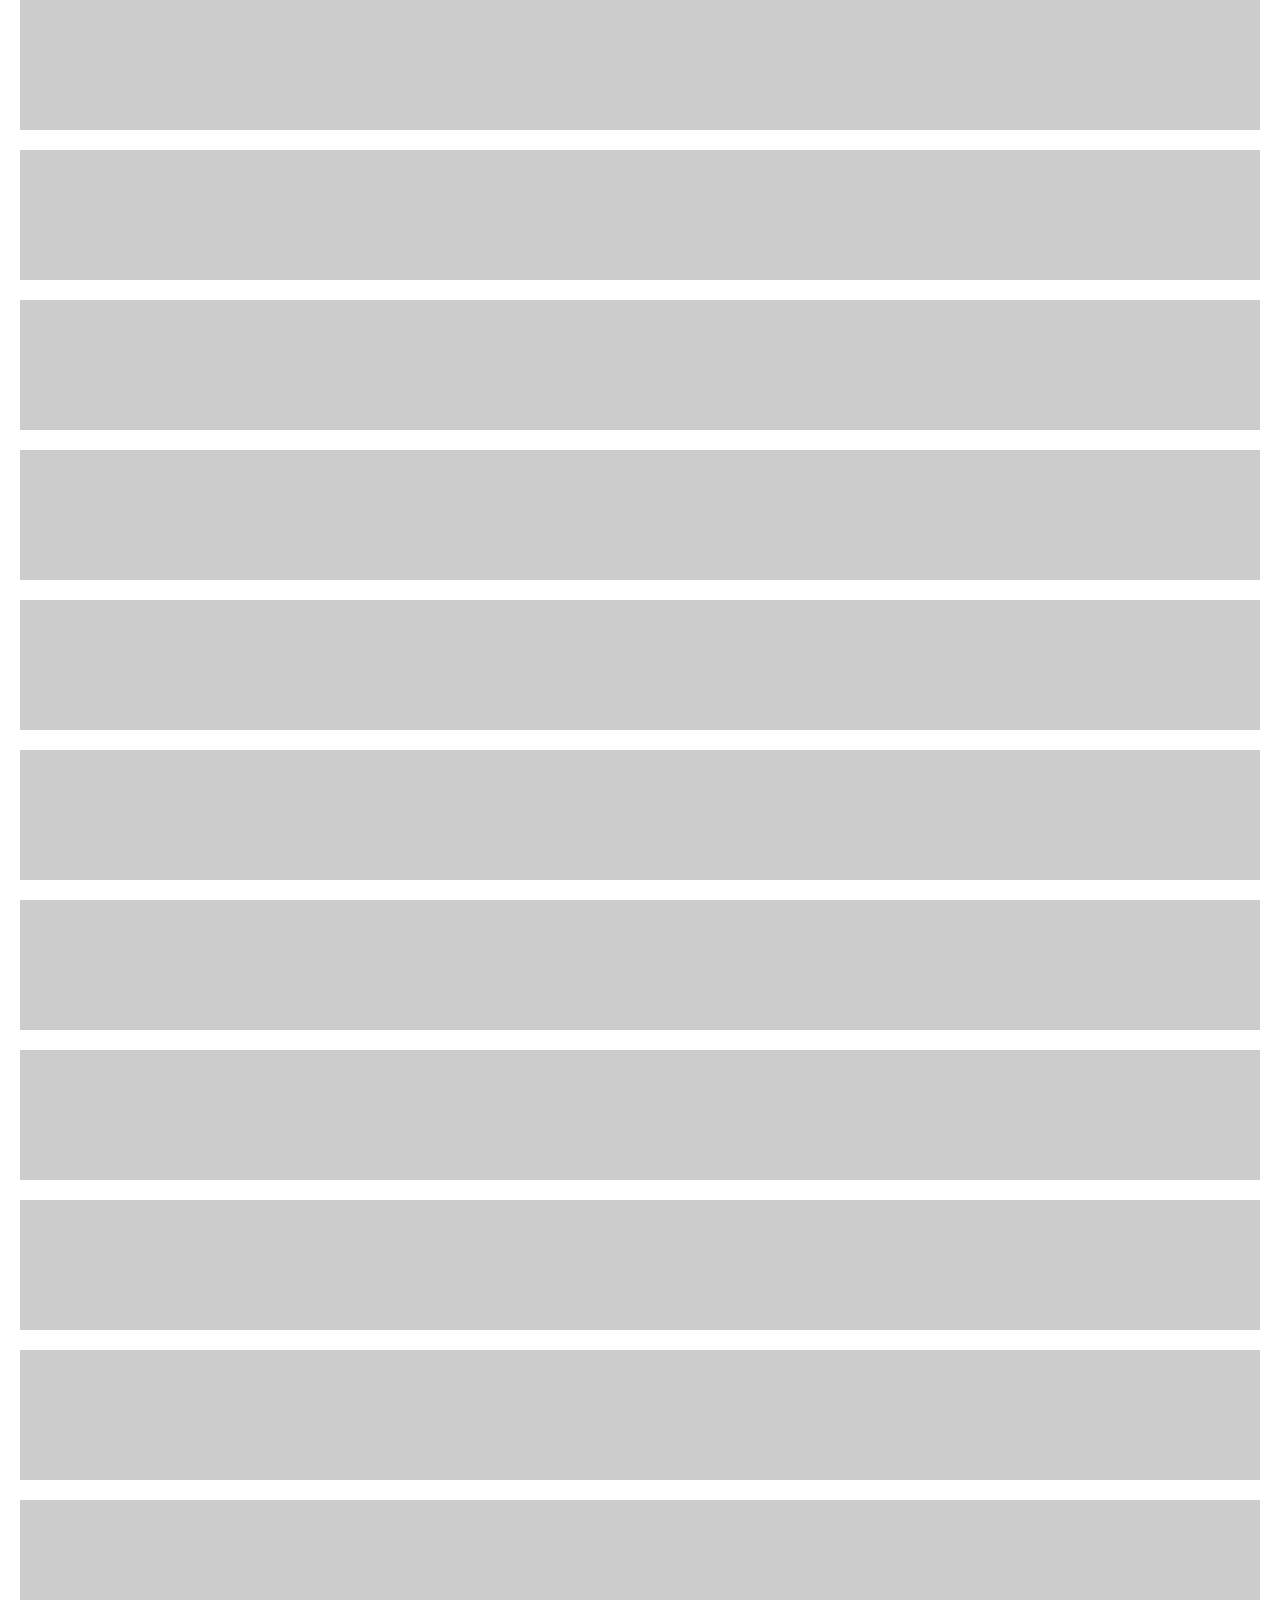
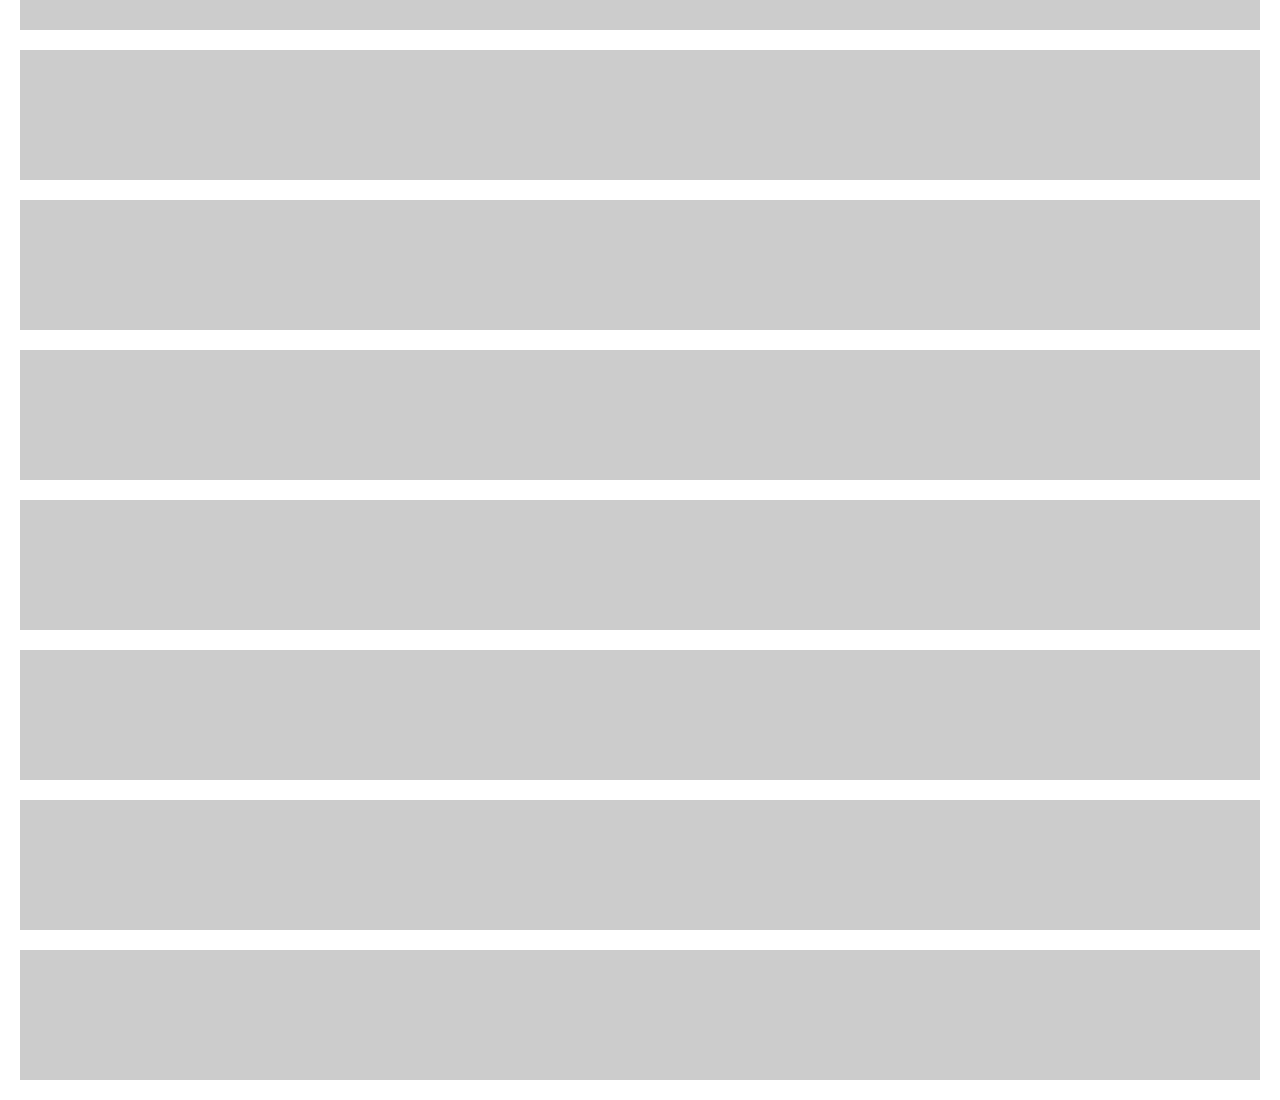
<file: test/fixtures/aos-offset.fixture.html>
<!DOCTYPE html>
<html>
  <head>
    <title></title>
    <style type="text/css">
      * {box-sizing: border-box;}
      body {
        margin: 0; padding: 0 20px; text-align: center;
      }
      .aos-item {
        width: 100%; height: 130px; margin: 0 0 20px 0; background: #ccc;
      }
    </style>
  </head>
  <body class="body">
    <div class="aos-item aos-item--1" data-aos-offset="50" data-aos="fade"></div>
    <div class="aos-item aos-item--2" data-aos-offset="50" data-aos="fade-up"></div>
    <div class="aos-item aos-item--3" data-aos-offset="50" data-aos="fade-down"></div>
    <div class="aos-item aos-item--4" data-aos-offset="50" data-aos="fade-left"></div>
    <div class="aos-item aos-item--5" data-aos-offset="50" data-aos="fade-right"></div>
    <div class="aos-item aos-item--6" data-aos-offset="50" data-aos="flip-up"></div>
    <div class="aos-item aos-item--7" data-aos-offset="50" data-aos="flip-down"></div>
    <div class="aos-item aos-item--8" data-aos-offset="50" data-aos="flip-left"></div>
    <div class="aos-item aos-item--9" data-aos-offset="50" data-aos="flip-right"></div>
    <div class="aos-item aos-item--10" data-aos-offset="50" data-aos="zoom-in"></div>
    <div class="aos-item aos-item--11" data-aos-offset="50" data-aos="zoom-in-up"></div>
    <div class="aos-item aos-item--12" data-aos-offset="50" data-aos="zoom-in-down"></div>
    <div class="aos-item aos-item--13" data-aos-offset="50" data-aos="zoom-in-left"></div>
    <div class="aos-item aos-item--14" data-aos-offset="50" data-aos="zoom-in-right"></div>
    <div class="aos-item aos-item--15" data-aos-offset="50" data-aos="slide-up"></div>
    <div class="aos-item aos-item--16" data-aos-offset="50" data-aos="slide-down"></div>
    <div class="aos-item aos-item--17" data-aos-offset="50" data-aos="slide-left"></div>
    <div class="aos-item aos-item--18" data-aos-offset="50" data-aos="slide-right"></div>
  </body>
</html>
</file>
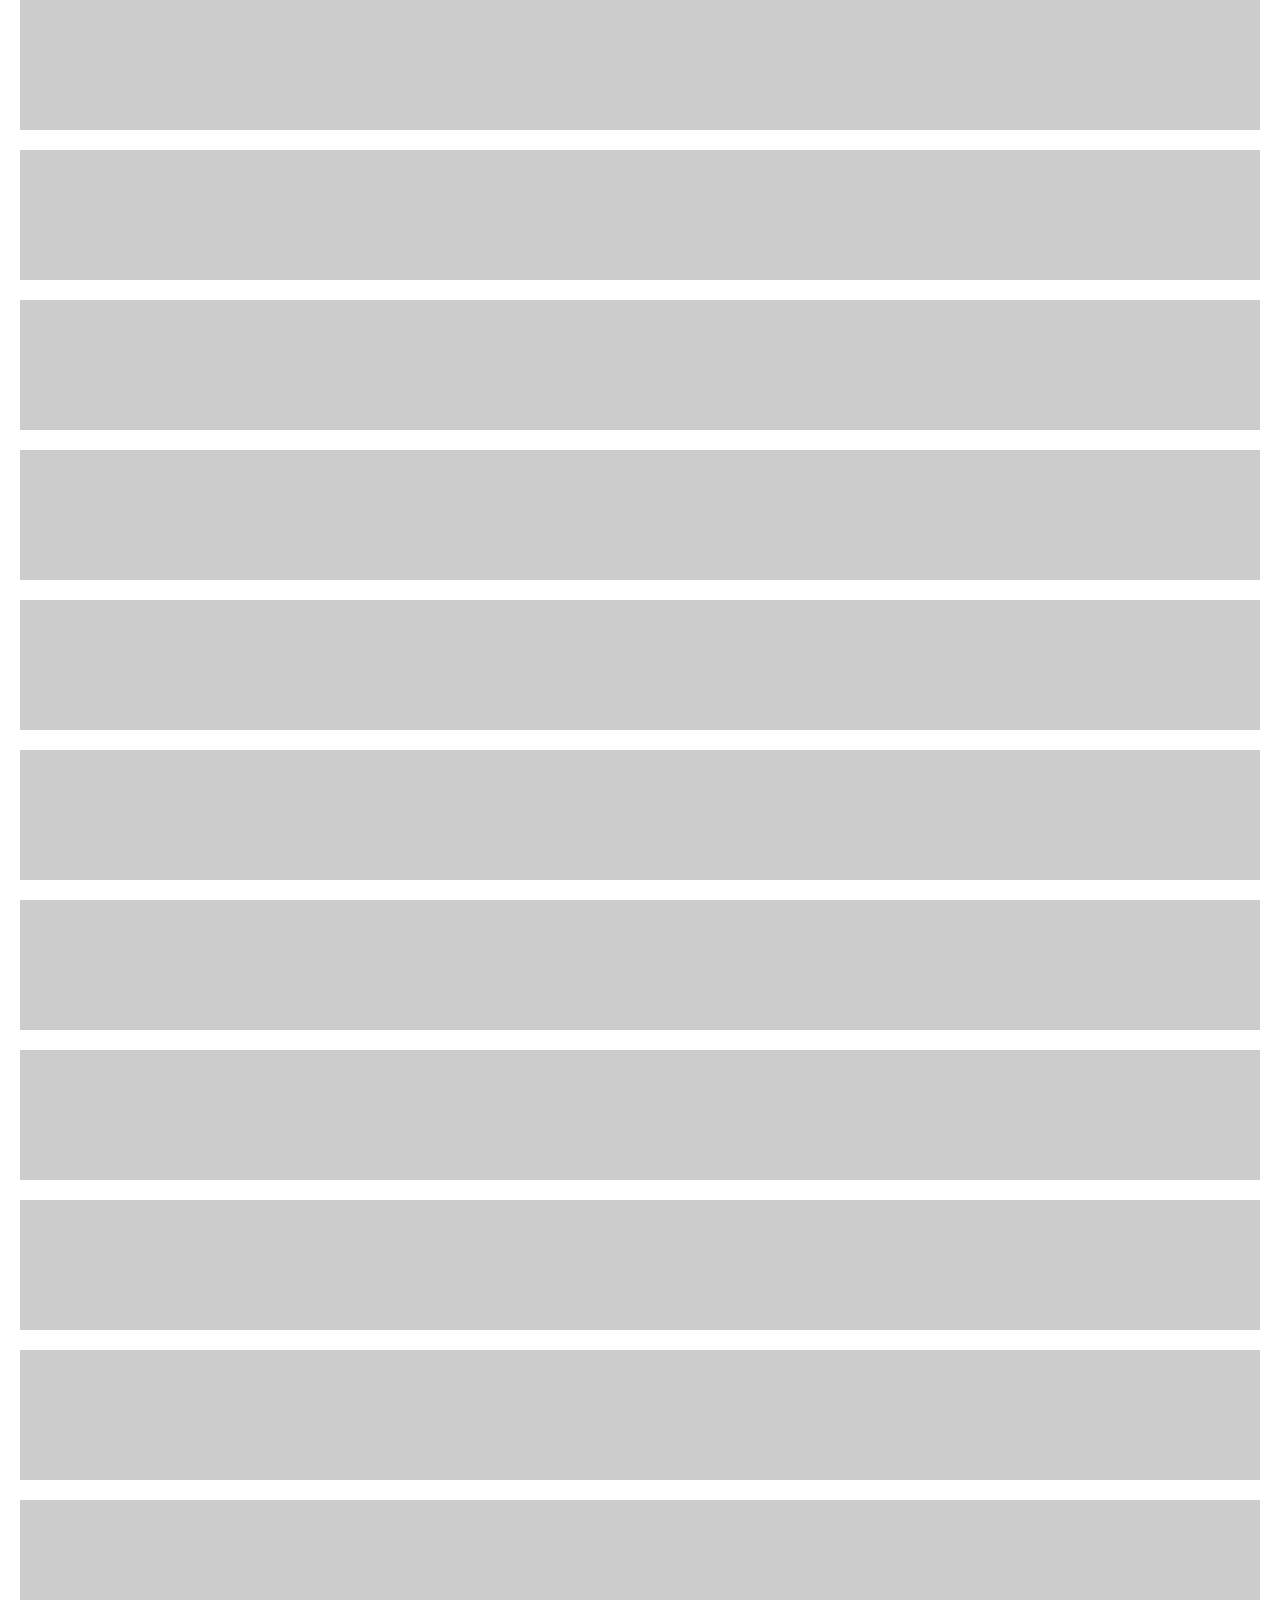
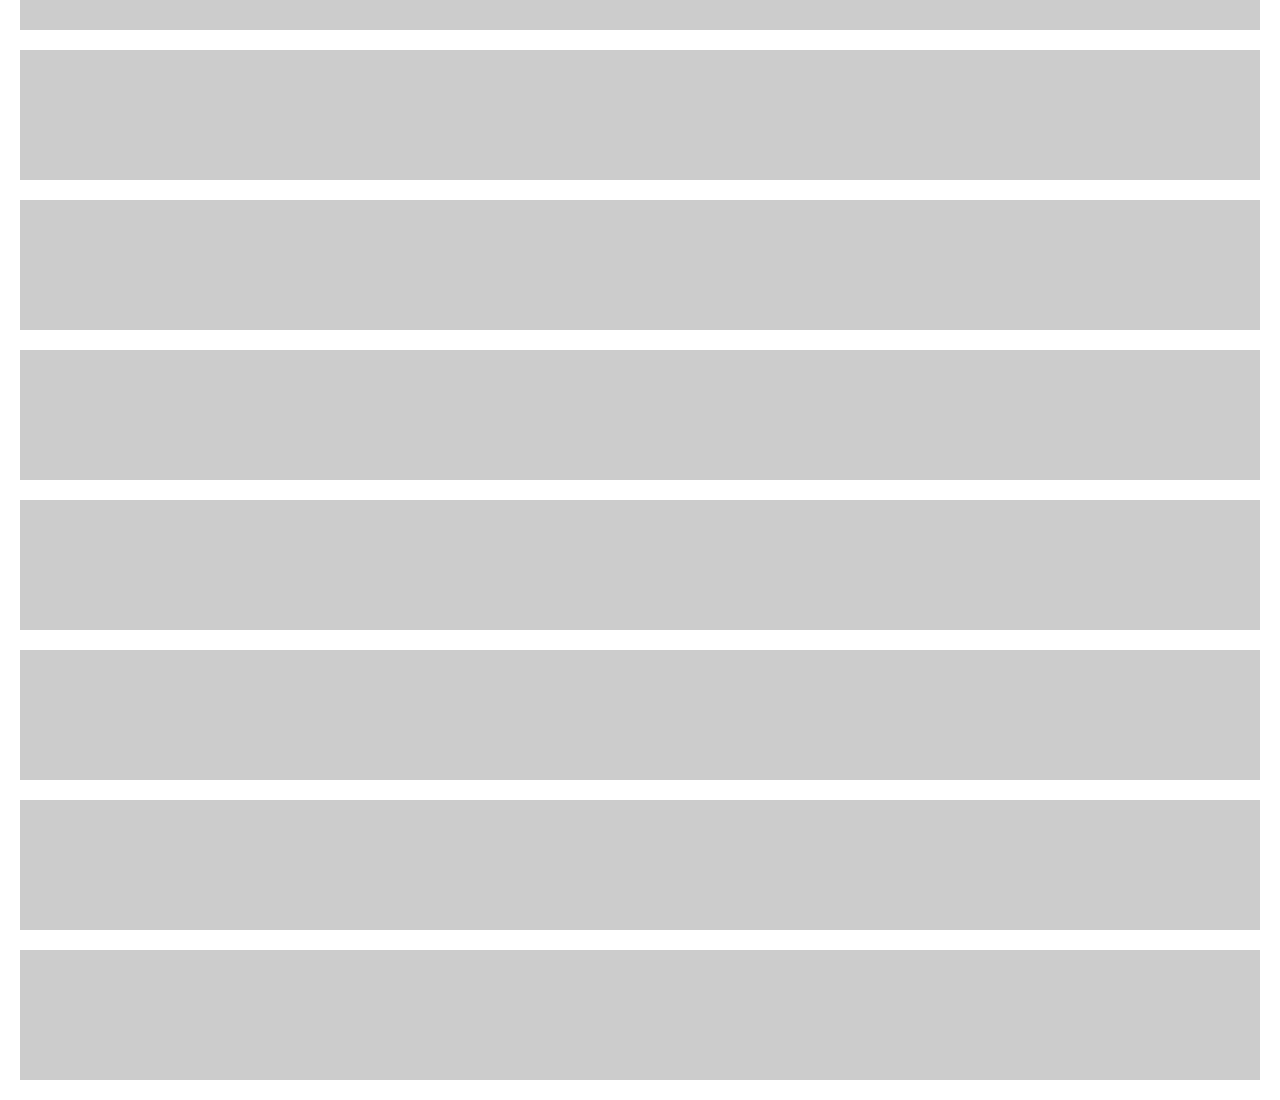
<file: test/fixtures/aos.fixture.html>
<!DOCTYPE html>
<html>
  <head>
    <title></title>
    <style type="text/css">
      * {box-sizing: border-box;}
      body {
        margin: 0; padding: 0 20px; text-align: center;
      }
      .aos-item {
        width: 100%; height: 130px; margin: 0 0 20px 0; background: #ccc;
      }
    </style>
  </head>
  <body class="body">
    <div class="aos-item aos-item--1" data-aos="fade"></div>
    <div class="aos-item aos-item--2" data-aos="fade-up"></div>
    <div class="aos-item aos-item--3" data-aos="fade-down"></div>
    <div class="aos-item aos-item--4" data-aos="fade-left"></div>
    <div class="aos-item aos-item--5" data-aos="fade-right"></div>
    <div class="aos-item aos-item--6" data-aos="flip-up"></div>
    <div class="aos-item aos-item--7" data-aos="flip-down"></div>
    <div class="aos-item aos-item--8" data-aos="flip-left"></div>
    <div class="aos-item aos-item--9" data-aos="flip-right"></div>
    <div class="aos-item aos-item--10" data-aos="zoom-in"></div>
    <div class="aos-item aos-item--11" data-aos="zoom-in-up"></div>
    <div class="aos-item aos-item--12" data-aos="zoom-in-down"></div>
    <div class="aos-item aos-item--13" data-aos="zoom-in-left"></div>
    <div class="aos-item aos-item--14" data-aos="zoom-in-right"></div>
    <div class="aos-item aos-item--15" data-aos="slide-up"></div>
    <div class="aos-item aos-item--16" data-aos="slide-down"></div>
    <div class="aos-item aos-item--17" data-aos="slide-left"></div>
    <div class="aos-item aos-item--18" data-aos="slide-right"></div>
  </body>
</html>
</file>
